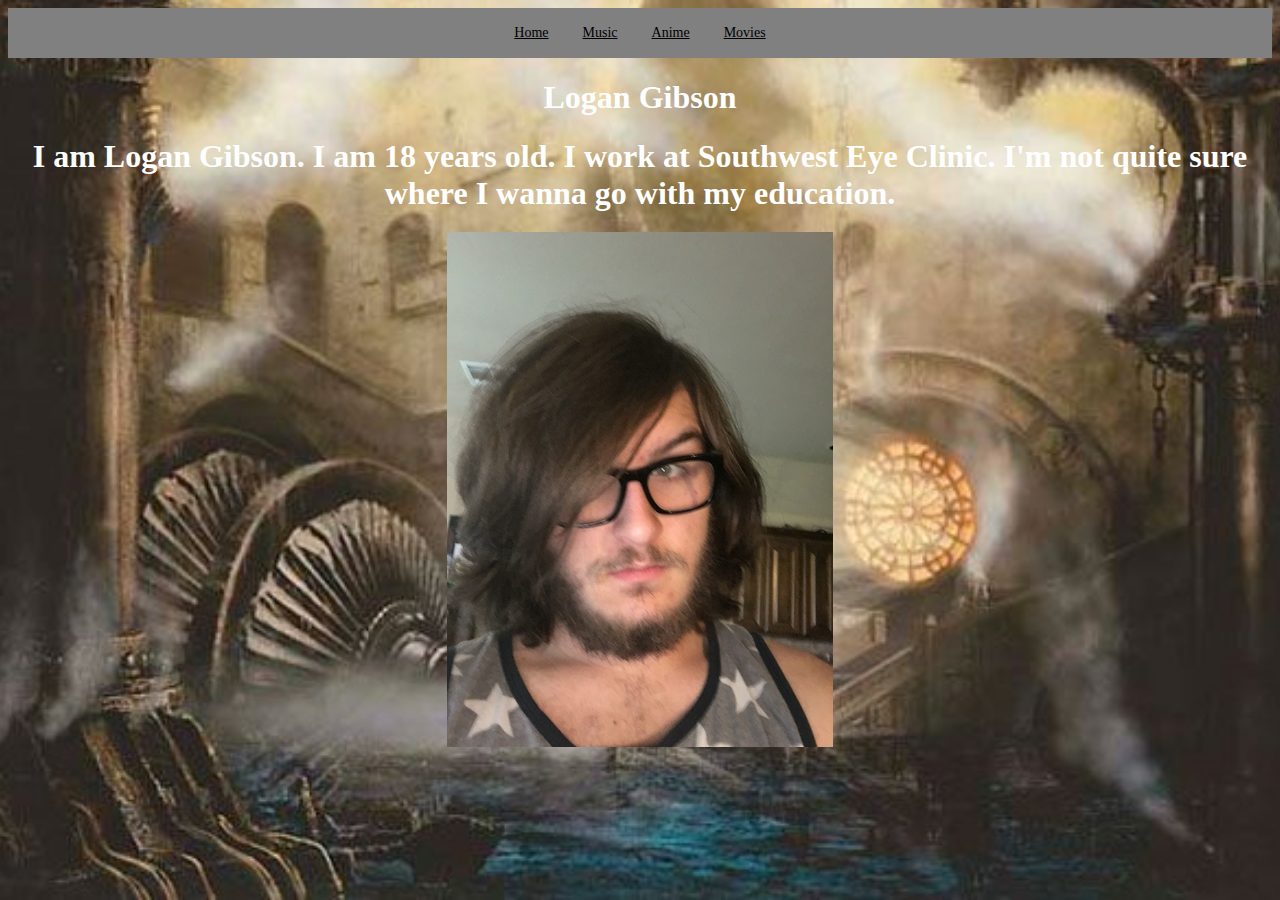
<file: index.html>
<!DOCTYPE html>
<html lang="en">
	<head>
		<meta charset="utf-8">
		<title>About Me</title>
		<link rel="stylesheet" href="style.css">
	</head>
	<body>
		<div id="nav">
			<a href="index.html">Home</a>
			<a href="music.html">Music</a>
			<a href="anime.html">Anime</a>
			<a href="movies.html">Movies</a>
		</div>

		<h1>
			<center>
				<font color="white">
					Logan Gibson
				</font>	
			</center>
		</h1>
		<h2>
			<center>
				<font color="white" size="6">
					I am Logan Gibson. I am 18 years old. I work at Southwest Eye Clinic. I'm not quite sure where I wanna go with my education.
				</font>
			</center>
		</h2>
		<center>
			<img src="images/me.jpg">
		</center>	
	</body>
</html>
</file>
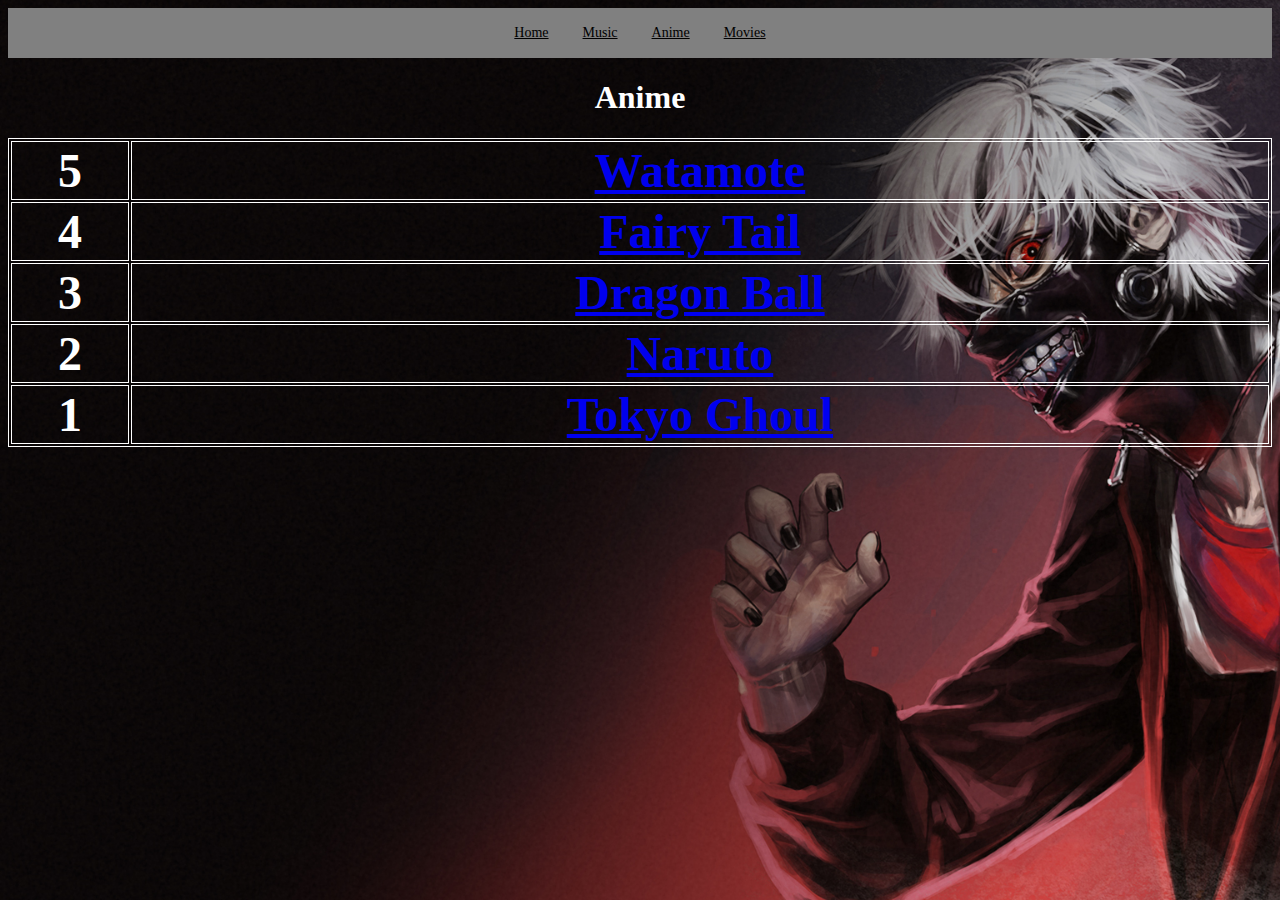
<file: anime.html>
<!DOCTYPE html>
<html lang="en">
	<head>
		<meta charset="utf-8">
		<title>Anime</title>
		<link rel="stylesheet" href="style.css">
	</head>
	<body id="anime">
		<div id="nav">
			<a href="index.html">Home</a>
			<a href="music.html">Music</a>
			<a href="anime.html">Anime</a>
			<a href="movies.html">Movies</a> 
		</div>
		<h1>
			<center>
				<font color="white">Anime</color>
			</center>
		</h1>
		<table>
				<tr>
					<th><font color="white" size="8">5</font></th>
					<th><font color="white" size="8"><a href="https://en.wikipedia.org/wiki/WataMote">Watamote</a></font></th>
				</tr>	
				<tr>
					<th><font color="white" size="8">4</font></th>
					<th><font color="white" size="8"><a href ="https://en.wikipedia.org/wiki/Fairy_Tail">Fairy Tail</a></font></th>
				</tr>
				<tr>
					<th><font color="white" size="8">3</font></th>
					<th><font color="white" size="8"><a href="https://en.wikipedia.org/wiki/Dragon_Ball">Dragon Ball</a></font></th>
				</tr>
				<tr>
					<th><font color="white" size="8">2</font></th>
					<th><font color="white" size="8"><a href="https://en.wikipedia.org/wiki/Naruto">Naruto</a></font></th>
				</tr>
				<tr>
					<th><font color="white" size="8">1</font></th>
					<th><font color="white" size="8"><a href="https://en.wikipedia.org/wiki/Tokyo_Ghoul">Tokyo Ghoul</a></font></th>
				</tr>	
		</table>		
		
	
	</body>

</html>
</file>
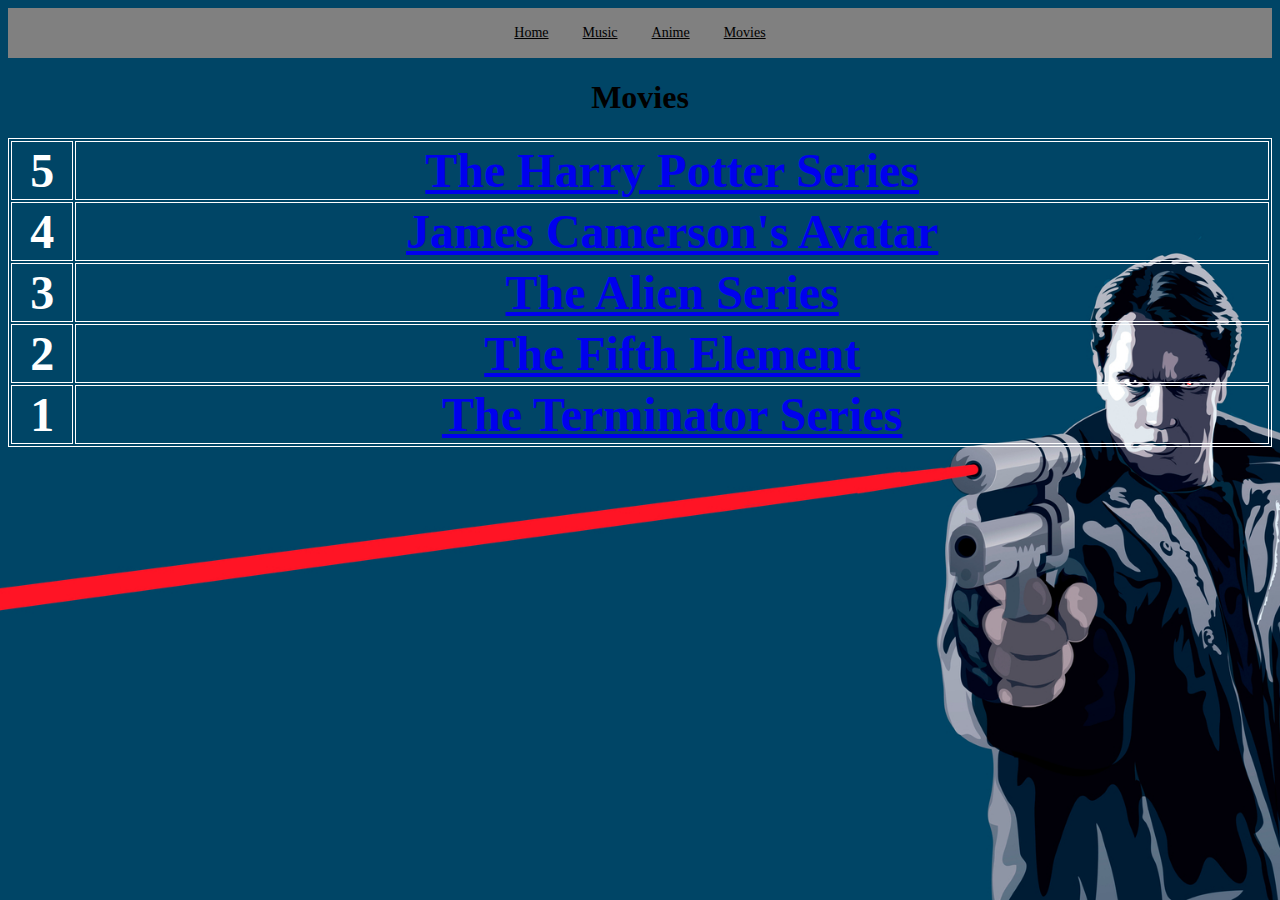
<file: Movies.html>
<!DOCTYPE html>
<html lang="en">
	<head>
		<meta charset="utf-8">
		<title>Movies</title>
		<link rel="stylesheet" href="style.css">
	</head>
	<body id="movies">
		
		<div id="nav">
			<a href="index.html">Home</a>
			<a href="music.html">Music</a>
			<a href="anime.html">Anime</a>
			<a href="fourthpage.html">Movies</a> 
		</div>
		<h1><center>Movies</center><h1>
		<table>
				<tr>
					<th><font color="white" size="8">5</font></th>
					<th><font color="white" size="8"><a href="https://en.wikipedia.org/wiki/Harry_Potter_(film_series)">The Harry Potter Series</a></font></th>
				</tr>	
				<tr>
					<th><font color="white" size="8">4</font></th>
					<th><font color="white" size="8"><a href ="https://en.wikipedia.org/wiki/Avatar_(2009_film)">James Camerson's Avatar</a></font></th>
				</tr>
				<tr>
					<th><font color="white" size="8">3</font></th>
					<th><font color="white" size="8"><a href="https://en.wikipedia.org/wiki/Alien_(franchise)">The Alien Series</a></font></th>
				</tr>
				<tr>
					<th><font color="white" size="8">2</font></th>
					<th><font color="white" size="8"><a href="https://en.wikipedia.org/wiki/The_Fifth_Element">The Fifth Element</a></font></th>
				</tr>
				<tr>
					<th><font color="white" size="8">1</font></th>
					<th><font color="white" size="8"><a href="https://en.wikipedia.org/wiki/Terminator_(franchise)">The Terminator Series</a></font></th>
				</tr>	
		</table>		
	</body>




</html>
</file>
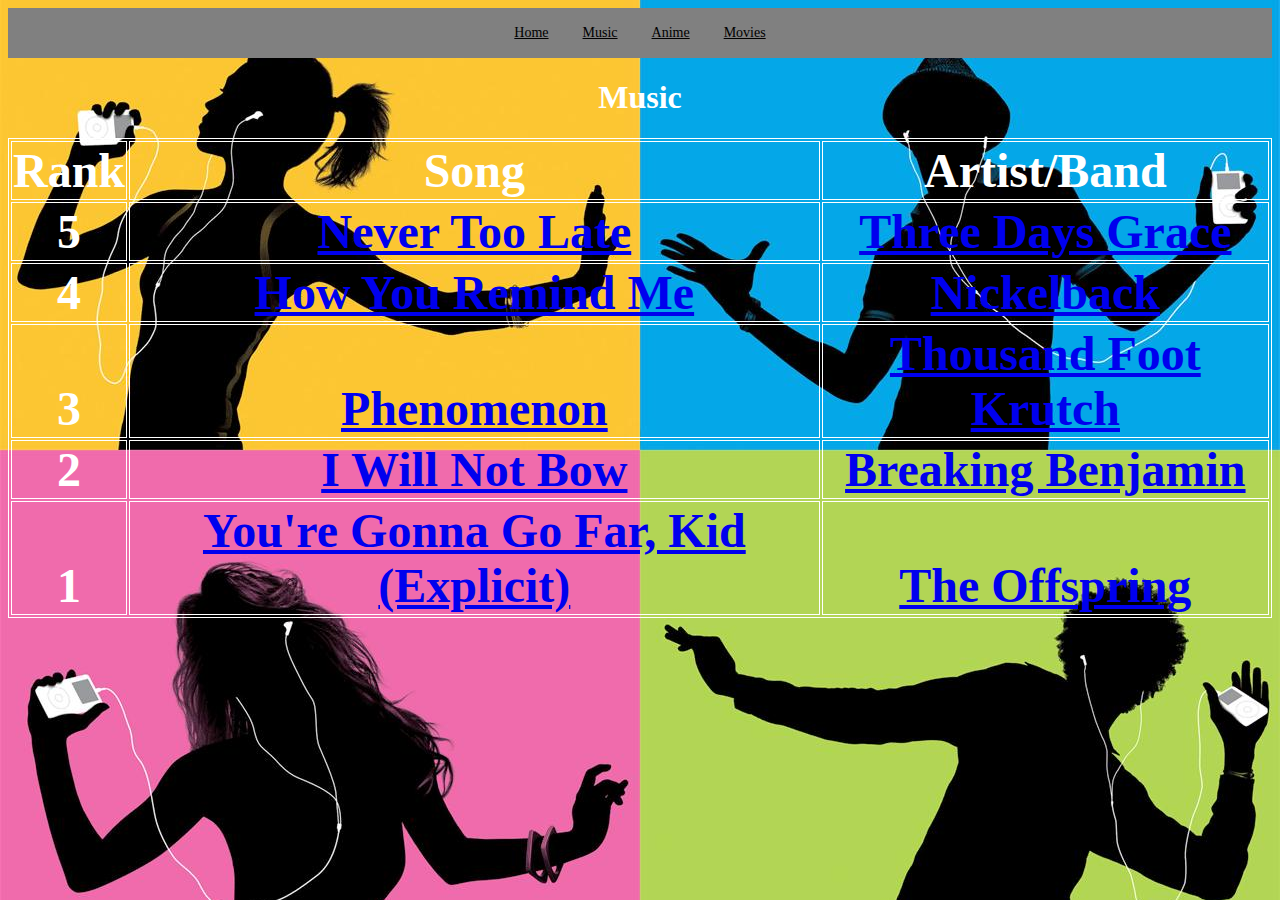
<file: Music.html>
<!DOCTYPE html>
<html lang="en">
	<head>
		<meta charset="utf-8">
		<title>Music</title>
		<link rel="stylesheet" href="style.css">
	</head>
	<body id="music">
		<div id="nav">
			<a href="index.html">Home</a>
			<a href="music.html">Music</a>
			<a href="anime.html">Anime</a>
			<a href="movies.html">Movies</a> 
		</div>
		<h1>
			<center>
				<font color="white">Music</font>
			</center>
		</h1>
		<table>
				<tr>
					<th><font color="white" size="8">Rank</font></th>
					<th><font color="white" size="8">Song</font></th>
					<th><font color="white" size="8">Artist/Band</font></th>					
				<tr>
					<th><font color="white" size="8">5</font></th>
					<th><font color="white" size="8"><a href="https://en.wikipedia.org/wiki/Never_Too_Late_(Three_Days_Grace_song)">Never Too Late</a></font></th>
					<th><font color="white" size="8"><a href="https://en.wikipedia.org/wiki/Three_Days_Grace">Three Days Grace</a></font></th>
				</tr>	
				<tr>
					<th><font color="white" size="8">4</font></th>
					<th><font color="white" size="8"><a href="https://en.wikipedia.org/wiki/How_You_Remind_Me">How You Remind Me</a></font></th>
					<th><font color="white" size="8"><a href="https://en.wikipedia.org/wiki/Nickelback">Nickelback</a></font></th>
				</tr>
				<tr>
					<th><font color="white" size="8">3</font></th>
					<th><font color="white" size="8"><a href ="https://en.wikipedia.org/wiki/Phenomenon_(Thousand_Foot_Krutch_song)">Phenomenon</a></font></th>
					<th><font color="white" size="8"><a href ="https://en.wikipedia.org/wiki/Thousand_Foot_Krutch">Thousand Foot Krutch</a></font></th>
				</tr>
				<tr>
					<th><font color="white" size="8">2</font></th>
					<th><font color="white" size="8"><a href="https://en.wikipedia.org/wiki/I_Will_Not_Bow">I Will Not Bow</a></font></th>
					<th><font color="white" size="8"><a href="https://en.wikipedia.org/wiki/Breaking_Benjamin">Breaking Benjamin</a></font></th>
				</tr>
				<tr>
					<th><font color="white" size="8">1</font></th>
					<th><font color="white" size="8"><a href="https://en.wikipedia.org/wiki/You%27re_Gonna_Go_Far,_Kid">You're Gonna Go Far, Kid (Explicit)</a></font></th>
					<th><font color="white" size="8"><a href="https://en.wikipedia.org/wiki/The_Offspring">The Offspring</a></font></th>
				</tr>	
		</table>		
	</body>

</html>
</file>
<file: style.css>
* {
	cursor:default;
}
body{
	background:url(images/vents.jpg) no-repeat center center fixed;
	background-size:cover;
}
#main{
	background:url(images/vents.jpg) no-repeat center center fixed;
	background-size:cover;
}
#music{
	background:url(images/music.jpg) no-repeat center center fixed;
	background-size:cover;
}
#anime{
	background:url(images/anime.jpg) no-repeat center center fixed;
	background-size:cover;
}
#movies{
	background:url(images/movie.jpg) no-repeat center center fixed;
	background-size:cover;
}
#nav {
    position:relative;
    top:0;
    left:0;
    right:0;
    bottom:0;
    width:100%;
    background-color:gray;
    height:35px;
    text-align:center;
    padding-top:15px;
}
#nav a {
    font-size:14px;
    padding-left:15px;
    padding-right:15px;
    color:black;
    text-decoration:underline;
}
#nav a:hover {
    color:blue;
	cursor:pointer;
}
table{
	width: 100%
}
table, th, td {
    border: 1px solid white;
   height: 50px;
   background-color: rgba(0, 0, 0, 0);
   text-align: center center;
   vertical-align: bottom;
}
</file>
